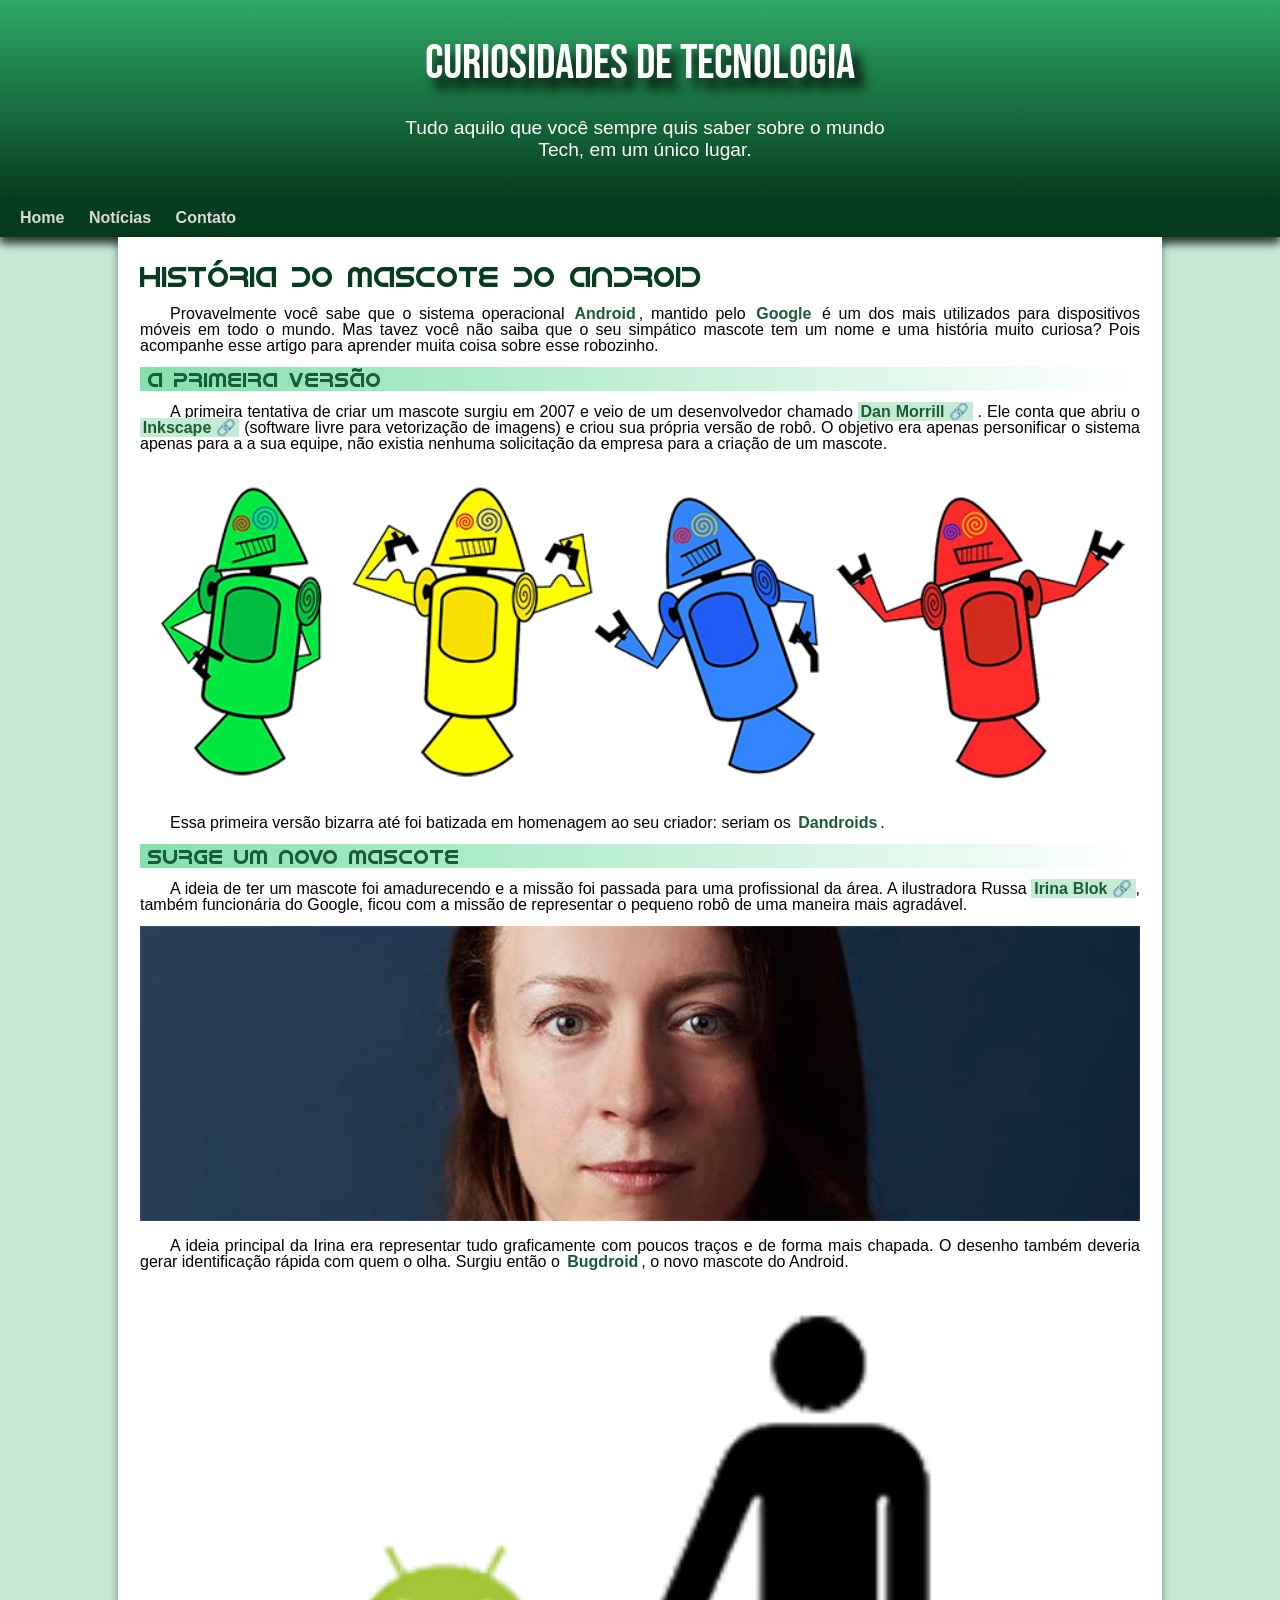
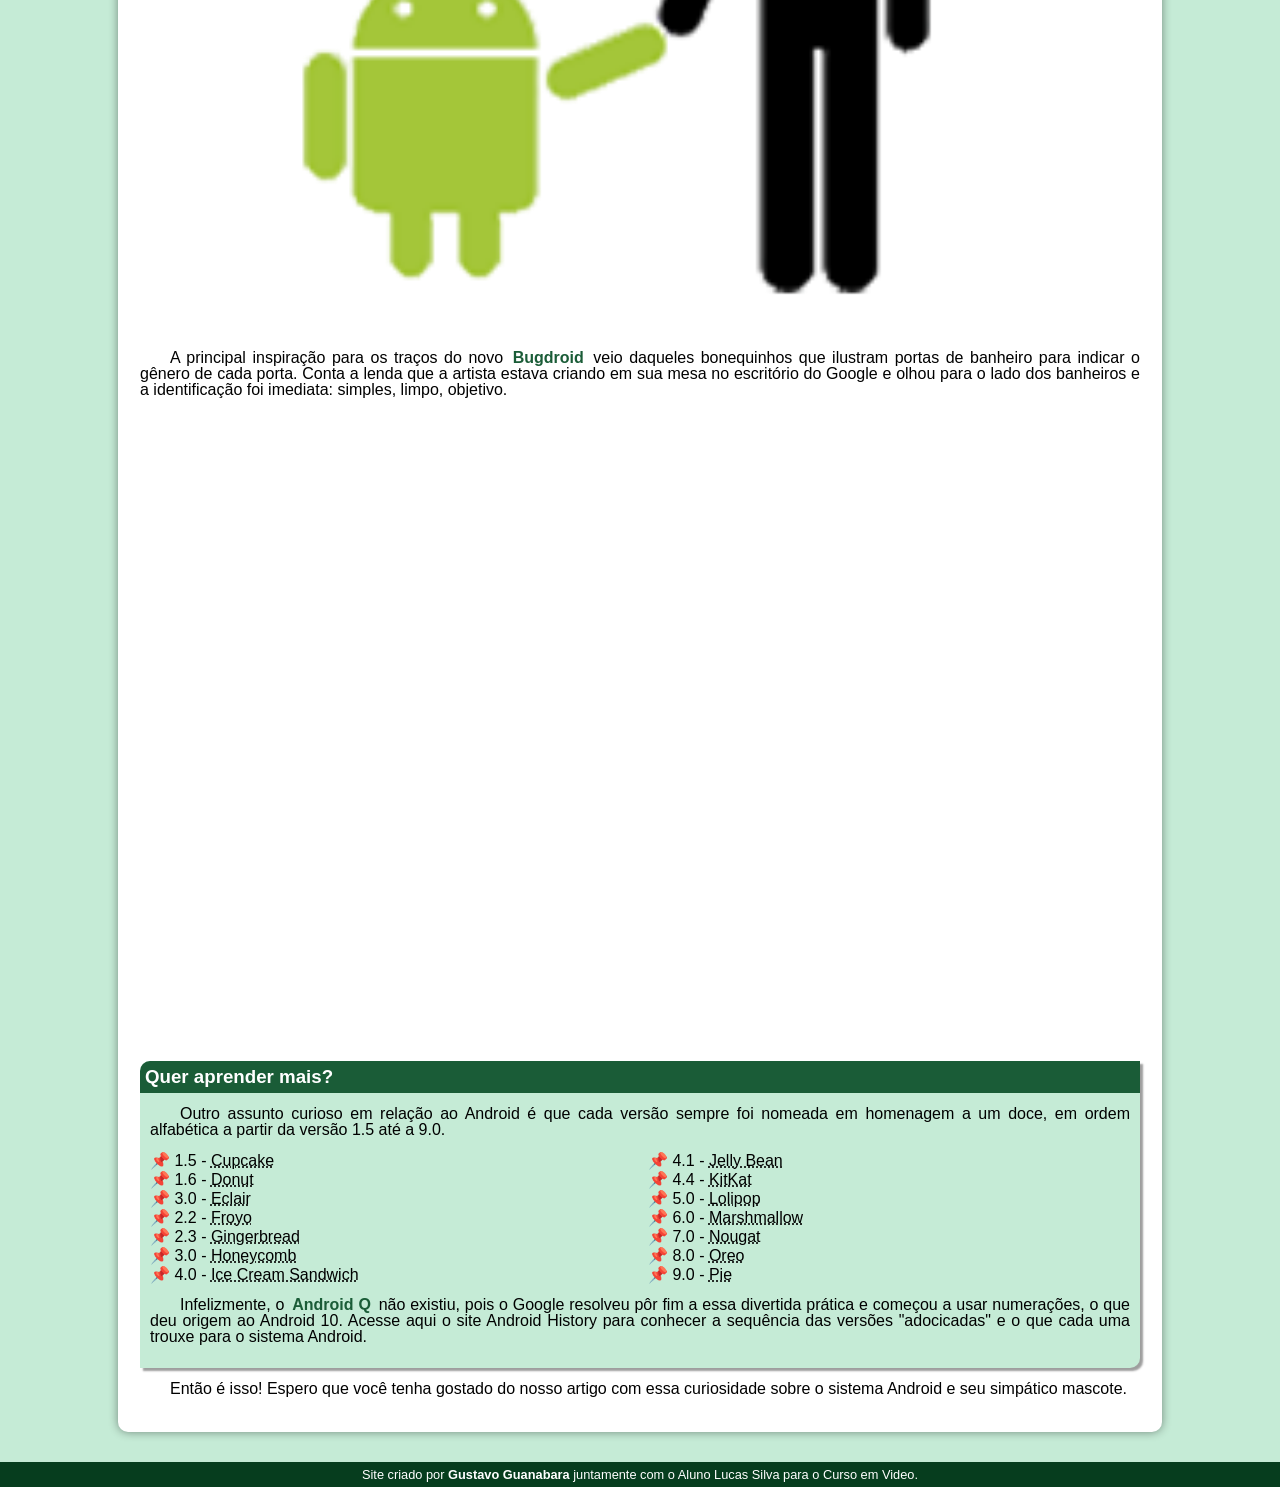
<file: index.html>
<!DOCTYPE html>
<html lang="pt-br">
<head>
    <meta charset="UTF-8">
    <meta name="viewport" content="width=device-width, initial-scale=1.0">
    <title>Como Surgiu o Mascote do Android?</title>
    <link rel="shortcut icon" href="imagens/favicon.ico" type="image/x-icon">
    <link rel="stylesheet" href="style.css">
</head>
<body>
    <header>
        <h1>Curiosidades de Tecnologia</h1>
        <p>Tudo aquilo que você sempre quis saber sobre o mundo Tech, em um único lugar.</p>
    </header>
    <nav>
        <a href="#">Home</a>
        <a href="#">Notícias</a>
        <a href="#">Contato</a>
    </nav>
    <main>
      <article>
            <h1>História do Mascote do Android</h1>

            <p>Provavelmente você sabe que o sistema operacional<strong> Android</strong>, mantido pelo <strong>Google</strong> é um dos mais utilizados para dispositivos móveis em todo o mundo. Mas tavez você não saiba que o seu simpático mascote tem um nome e uma história muito curiosa? Pois acompanhe esse artigo para aprender muita coisa sobre esse robozinho.</p>

            <h2>A primeira versão</h2>

            <p>A primeira tentativa de criar um mascote surgiu em 2007 e veio de um desenvolvedor chamado <a href="https://androidcommunity.com/dan-morrill-shows-us-the-android-mascot-that-almost-was-20130103/" target="_blank" class="externo">Dan Morrill</a>
                . Ele conta que abriu o <a href="https://inkscape.org/" target="_blank" class="externo">Inkscape</a> (software livre para vetorização de imagens) e criou sua própria versão de robô. O objetivo era apenas personificar o sistema apenas para a a sua equipe, não existia nenhuma solicitação da empresa para a criação de um mascote.</p>

            <picture>
                <source media="(max-width: 800px)" srcset="imagens/dan-droids-pq.png">
                <img src="imagens/dan-droids.png" alt="dan-droids"></picture>
            <p>Essa primeira versão bizarra até foi batizada em homenagem ao seu criador: seriam os <strong>Dandroids</strong>.</p>

            <h2>Surge um novo mascote</h2>

            <p>A ideia de ter um mascote foi amadurecendo e a missão foi passada para uma profissional da área. A ilustradora Russa <a href="https://www.irinablok.com/android" target="_blank" class="externo">Irina Blok</a>, também funcionária do Google, ficou com a missão de representar o pequeno robô de uma maneira mais agradável.</p>

            <picture>
                <source media="(max-width: 800px)" srcset="imagens/irina-blok-pq.jpg">
                <img src="imagens/irina-blok.jpg" alt="Irina Blok criadora do Android"></picture>

            <p>A ideia principal da Irina era representar tudo graficamente com poucos traços e de forma mais chapada. O desenho também deveria gerar identificação rápida com quem o olha. Surgiu então o <strong>Bugdroid</strong>, o novo mascote do Android.</p>

            <img src="imagens/bugdroid.png" alt="Bugdroid">

            <p>A principal inspiração para os traços do novo <strong>Bugdroid</strong> veio daqueles bonequinhos que ilustram portas de banheiro para indicar o gênero de cada porta. Conta a lenda que a artista estava criando em sua mesa no escritório do Google e olhou para o lado dos banheiros e a identificação foi imediata: simples, limpo, objetivo.</p>

            <div class="videoYt">
                <iframe width="560" height="315" src="https://www.youtube.com/embed/l2UDgpLz20M?si=lUH9SiINfMmOWgBk" title="YouTube video player" frameborder="0" allow="accelerometer; autoplay; clipboard-write; encrypted-media; gyroscope; picture-in-picture; web-share" referrerpolicy="strict-origin-when-cross-origin" allowfullscreen></iframe>
            </div>
            
            <aside>
                    <h3>Quer aprender mais?</h3>
                    <p>Outro assunto curioso em relação ao Android é que cada versão sempre foi nomeada em homenagem a um doce, em ordem alfabética a partir da versão 1.5 até a 9.0.</p>
                
                <ul>
                    <li>1.5 - <abbr title="Bolo de copo">Cupcake</abbr></li>
                    <li>1.6 - <abbr title="Rosquinha">Donut</abbr></li>
                    <li>3.0 - <abbr title="Bomba">Eclair</abbr></li>
                    <li>2.2 - <abbr title="Iogurte Congelado">Froyo</abbr></li>
                    <li>2.3 - <abbr title="Biscoito de Gengibre">Gingerbread</abbr></li>
                    <li>3.0 - <abbr title="Favo de mel">Honeycomb</abbr></li>
                    <li>4.0 - <abbr title="Sanduiche de Sorvete">Ice Cream Sandwich</abbr></li>
                    <li>4.1 - <abbr title="Jujuba">Jelly Bean</abbr></li>
                    <li>4.4 - <abbr title="Kitkat">KitKat</abbr></li>
                    <li>5.0 - <abbr title="Pirulito">Lolipop</abbr></li>
                    <li>6.0 - <abbr title="Marshmallow">Marshmallow</abbr></li>
                    <li>7.0 - <abbr title="Torrone">Nougat</abbr></li>
                    <li>8.0 - <abbr title="Oreo">Oreo</abbr></li>
                    <li>9.0 - <abbr title="Torta">Pie</abbr></li>
                </ul>
                <p>
                    Infelizmente, o <strong>Android Q</strong> não existiu, pois o Google resolveu pôr fim a essa divertida prática e começou a usar numerações, o que deu origem ao Android 10.
                    Acesse aqui o site Android History para conhecer a sequência das versões "adocicadas" e o que cada uma trouxe para o sistema Android.
                </p>
                
            </aside>
            <p>Então é isso! Espero que você tenha gostado do nosso artigo com essa curiosidade sobre o sistema Android e seu simpático mascote.</p>
      </article>
    </main>
    <footer>
        <p>Site criado por <a href="https://gustavoguanabara.github.io/" target="_blank">Gustavo Guanabara</a> juntamente com o Aluno Lucas Silva para o Curso em Video.</p>
    </footer>
</body>
</html>
</file>
<file: style.css>
@charset "UTF-8";

@font-face {
    font-family: 'titulo';
    src: url('fontes/BebasNeue-Regular.ttf') format(truetype);
    font-weight: bold;
    font-style: normal;
}
@font-face {
    font-family: 'idroid';
    src: url('fontes/idroid.otf' ) format(opentype);
    font-weight: normal;
    font-style: normal;
}


:root {
    --cor0: #c5ebd6;
    --cor1: #83e1ad;
    --cor2: #3ddc84;
    --cor3: #2fa866;
    --cor4: #1a5c37;
    --cor5:#063d1e;

    --fonte-padrao: Arial, Verdana, Helvetica, Sans-serif;
    --fonte-destaque: 'titulo';
    --fonte-android: 'idroid', Arial;

}

/*Seletor global "*" */
* {
    margin: 0px;
    padding: 0px;
}

body {
    background-color:var(--cor0);
    font-family:var(--fonte-padrao) ;   
}

a.externo::after {
    content: '\00A0\1F517';
}
header {
    background-image: linear-gradient(to bottom, var(--cor3), var(--cor5));
    min-height: 150px;
    text-align: center;
    padding-top: 35px;
}

header > h1 {
    color: white;
    font-family: var(--fonte-destaque);
    font-size: 3em;
    font-weight: normal;
    margin-bottom: 25px;
    text-shadow: 9px 11px 12px black;
}

header > p {
    font-family: var(--fonte-padrao);
    font-size: 1.2em;
    color: white;
    max-width: 500px;
    padding-left: 10px;
    padding-left: 10px;
    padding-bottom: 38px;
    margin: auto;
}

nav {
    background-color: var(--cor5);
    padding: 10px;
    box-shadow: 0px 7px 8px rgba(12, 12, 12, 0.774);
}

nav > a {
    color: rgb(218, 218, 218);
    padding: 10px;
    border-radius: 5px;
    text-decoration: none;
    font-weight: bold;
    transition-duration: 0.3s;
}

nav > a:hover {
    background-color: var(--cor3);
    color: var(--cor4);
}
main {
    min-width: 30px;
    max-width: 1000px;
    margin: auto;
    margin-bottom: 30px;
    padding: 22px;
    background-color: white; 
    box-shadow: 0px 0px 10px rgba(0, 0, 0, 0.42); 
    border-bottom-left-radius: 10px;
    border-bottom-right-radius: 10px;
}
main h1 {
    color: var(--cor5);
    font-family: var(--fonte-android);
    font-weight: normal;
    font-size: 1.8em;
}

main h2 {
    font-family: var(--fonte-android);
    color: var(--cor4);
    font-size: 1.3em;
    font-weight: normal;
    background-image: linear-gradient(to right, var(--cor1), transparent);
    text-indent: 8px;
}

main p {
    margin: 13px 0px;
    text-align: justify;
    text-indent: 30px;
    font-size: 1em;
    line-height: 1em;
}

main strong {
    color:var(--cor4);
    font-weight: bold;
    padding: 2px 3px;
}

main a {
    text-decoration: none;
    font-weight: bold;
    color: var(--cor4);
    background-color: var(--cor0);
    padding: 1px 2.8px;  
}

main a:hover {
    text-decoration: underline;
    color: var(--cor2);
}
main img {
    width: 100%;
}

main img.pequena {
    max-width: 200px;
    max-height: 300px;
    display: block;
    margin: auto;
}

div.videoYt {
    background-color: transparent;
    margin: 0px -20px 30px -20px;
    padding: 20px ;
    padding-bottom: 60%;
    position: relative;
}

div.videoYt > iframe {
    position: absolute;
    top: 5%;
    left: 8%;
    width: 85%;
    height: 85%;
}

aside {
    background-color: var(--cor0);
    padding: 10px;
    border-radius: 10px 0px 10px 0px;
    box-shadow: 3px 3px 2px rgba(14, 14, 14, 0.402);
}

aside > h3 {
    background-color: var(--cor4);
    color: white;
    padding: 5px;
    margin: -10px -10px 0px -10px;
    border-radius: 10px 0px 0px 0px;
}

aside > ul {
    list-style-type: '\1F4CC\00A0';   
    list-style-position: inside;
    columns: 2;
}

footer {
    background-color: var(--cor5);
    color: white;
    text-align: center;
    font-size: 0.8em;
    padding: 5px;
}

footer a{
    color: white;
    font-weight: bolder;
    text-decoration: none;
}

footer a:hover {
    text-decoration: underline;
    color: var(--cor1);
}
</file>
